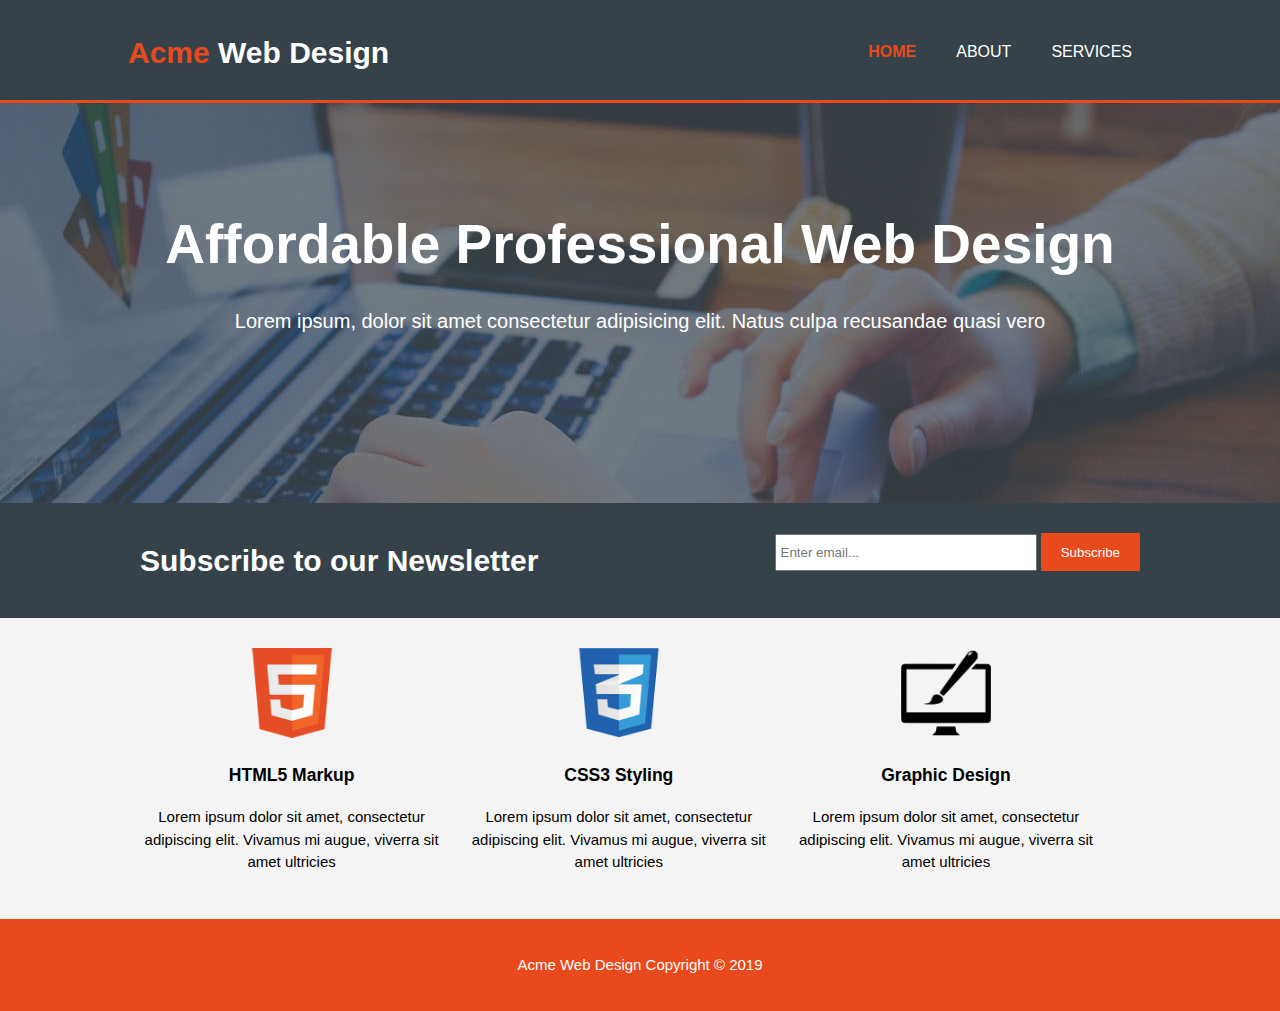
<file: index.html>
<!DOCTYPE html>
<html lang="en">
<head>
    <meta charset="UTF-8">
      <meta name="viewport" content="width-device-width">
      <meta name="description" content="Affordable and professional web design">
	  <meta name="keywords" content="web design, affordable web design, professional web design">
  	<meta name="author" content="Brad Traversy">
    <title>Acme Web Design | Welcome</title>
    <link rel="stylesheet" href="css/style.css">
</head>
<body>
    <header>
      <div class="container">
          <div id="branding">
              <h1><span class="highlight">Acme</span> Web Design</h1>
          </div>
          <nav>
              <ul>
                  <li class="current"><a href="index.html">Home</a></li>
                  <li><a href="about.html">About</a></li>
                  <li><a href="services.html">Services</a></li>
              </ul>
          </nav>
      </div>
    </header>

    <section id="showcase">
        <div class="container">
            <h1>Affordable Professional Web Design</h1>
            <p>Lorem ipsum, dolor sit amet consectetur adipisicing elit. Natus culpa recusandae quasi vero </p>
        </div>
    </section>

    <section id="newsletter">
        <div class="container">
            <h1>Subscribe to our Newsletter</h1>
            <form >
                <input type="email" placeholder="Enter email..."> 
                <button type="submit" class="button_1">Subscribe</button>
            </form>
        </div>
    </section>

    <section id="boxes">
        <div class="container">
            <div class="box">
                <img src="./img/logo_html.png" >
                <h3>HTML5 Markup</h3>
                <p>Lorem ipsum dolor sit amet, consectetur adipiscing elit. Vivamus mi augue, viverra sit amet ultricies</p>

            </div>
            <div class="box">
                <img src="./img/logo_css.png" >
                    <h3>CSS3 Styling</h3>
                    <p>Lorem ipsum dolor sit amet, consectetur adipiscing elit. Vivamus mi augue, viverra sit amet ultricies</p>
                    
                </div>
                <div class="box">
                    <img src="./img/logo_brush.png">
                        <h3>Graphic Design</h3>
                        <p>Lorem ipsum dolor sit amet, consectetur adipiscing elit. Vivamus mi augue, viverra sit amet ultricies</p>
                        
                    </div>
        </div>
    </section>

    <footer>
        <p>Acme Web Design Copyright &copy; 2019</p>
    </footer>
    
</body>
</html>
</file>
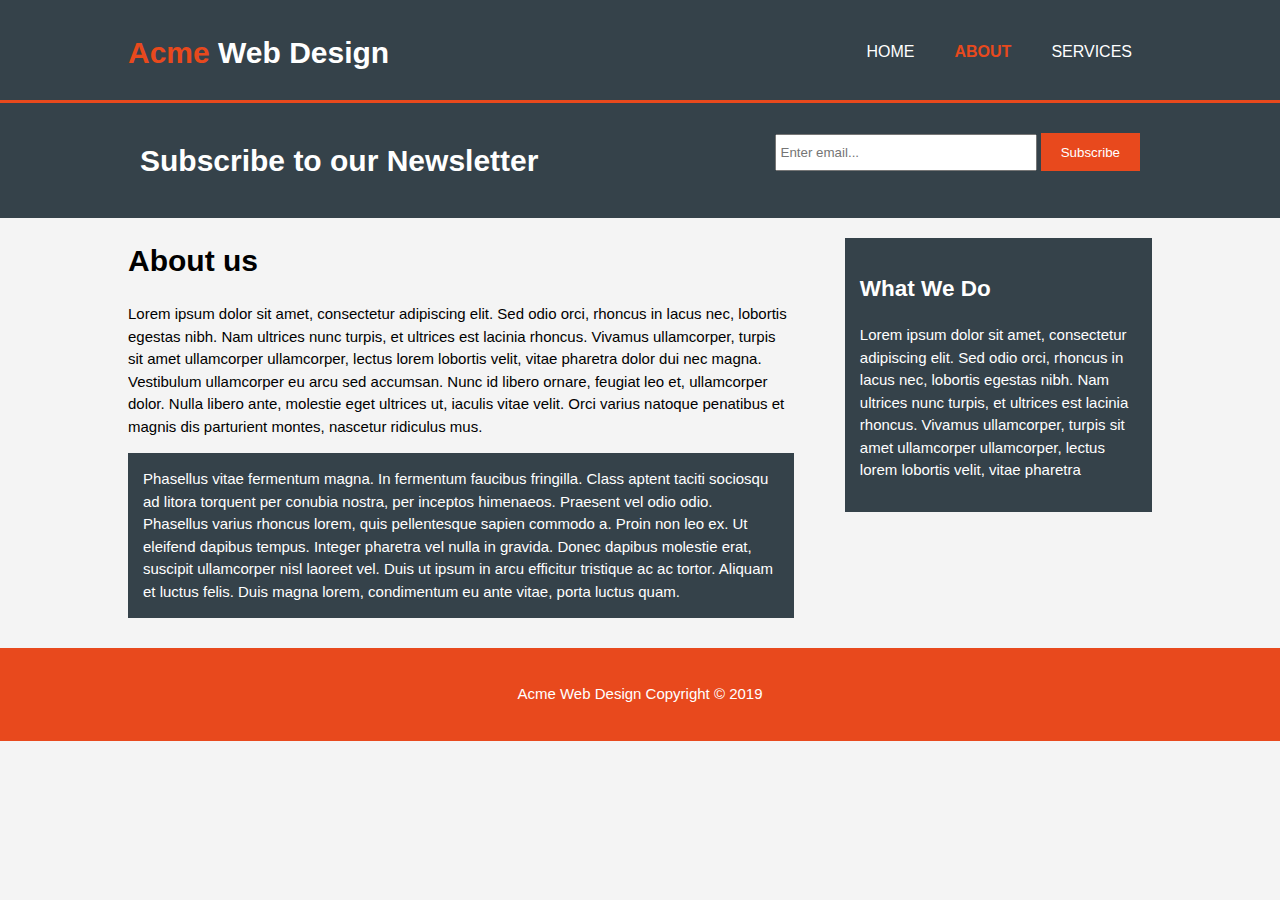
<file: about.html>
<!DOCTYPE html>
<html lang="en">
<head>
    <meta charset="UTF-8">
      <meta name="viewport" content="width-device-width">
      <meta name="description" content="Affordable and professional web design">
	  <meta name="keywords" content="web design, affordable web design, professional web design">
  	<meta name="author" content="Brad Traversy">
    <title>Acme Web Design | About us</title>
    <link rel="stylesheet" href="css/style.css">
</head>
<body>
    <header>
      <div class="container">
          <div id="branding">
              <h1><span class="highlight">Acme</span> Web Design</h1>
          </div>
          <nav>
              <ul>
                  <li ><a href="index.html">Home</a></li>
                  <li class="current"><a href="about.html">About</a></li>
                  <li><a href="services.html">Services</a></li>
              </ul>
          </nav>
      </div>
    </header>

   

    <section id="newsletter">
        <div class="container">
            <h1>Subscribe to our Newsletter</h1>
            <form >
                <input type="email" placeholder="Enter email..."> 
                <button type="submit" class="button_1">Subscribe</button>
            </form>
        </div>
    </section>

    <section id="main">
        <div class="container">
            <article id="main-col">
                <h1 class="page-title">About us</h1>
                <p>
                        Lorem ipsum dolor sit amet, consectetur adipiscing elit. Sed odio orci, rhoncus in lacus nec, lobortis egestas nibh. Nam ultrices nunc turpis, et ultrices est lacinia rhoncus. Vivamus ullamcorper, turpis sit amet ullamcorper ullamcorper, lectus lorem lobortis velit, vitae pharetra dolor dui nec magna. Vestibulum ullamcorper eu arcu sed accumsan. Nunc id libero ornare, feugiat leo et, ullamcorper dolor. Nulla libero ante, molestie eget ultrices ut, iaculis vitae velit. Orci varius natoque penatibus et magnis dis parturient montes, nascetur ridiculus mus.
                </p>
                <p class="dark">
                        Phasellus vitae fermentum magna. In fermentum faucibus fringilla. Class aptent taciti sociosqu ad litora torquent per conubia nostra, per inceptos himenaeos. Praesent vel odio odio. Phasellus varius rhoncus lorem, quis pellentesque sapien commodo a. Proin non leo ex. Ut eleifend dapibus tempus. Integer pharetra vel nulla in gravida. Donec dapibus molestie erat, suscipit ullamcorper nisl laoreet vel. Duis ut ipsum in arcu efficitur tristique ac ac tortor. Aliquam et luctus felis. Duis magna lorem, condimentum eu ante vitae, porta luctus quam.
                </p>
            </article>

            <aside id="sidebar">
                <div class="dark">
                  <h2>What We Do</h2>
                  <p>
                        Lorem ipsum dolor sit amet, consectetur adipiscing elit. Sed odio orci, rhoncus in lacus nec, lobortis egestas nibh. Nam ultrices nunc turpis, et ultrices est lacinia rhoncus. Vivamus ullamcorper, turpis sit amet ullamcorper ullamcorper, lectus lorem lobortis velit, vitae pharetra 
                  </p>
                </div>

            </aside>
        </div>
    </section>

    <footer>
        <p>Acme Web Design Copyright &copy; 2019</p>
    </footer>
    
</body>
</html>
</file>
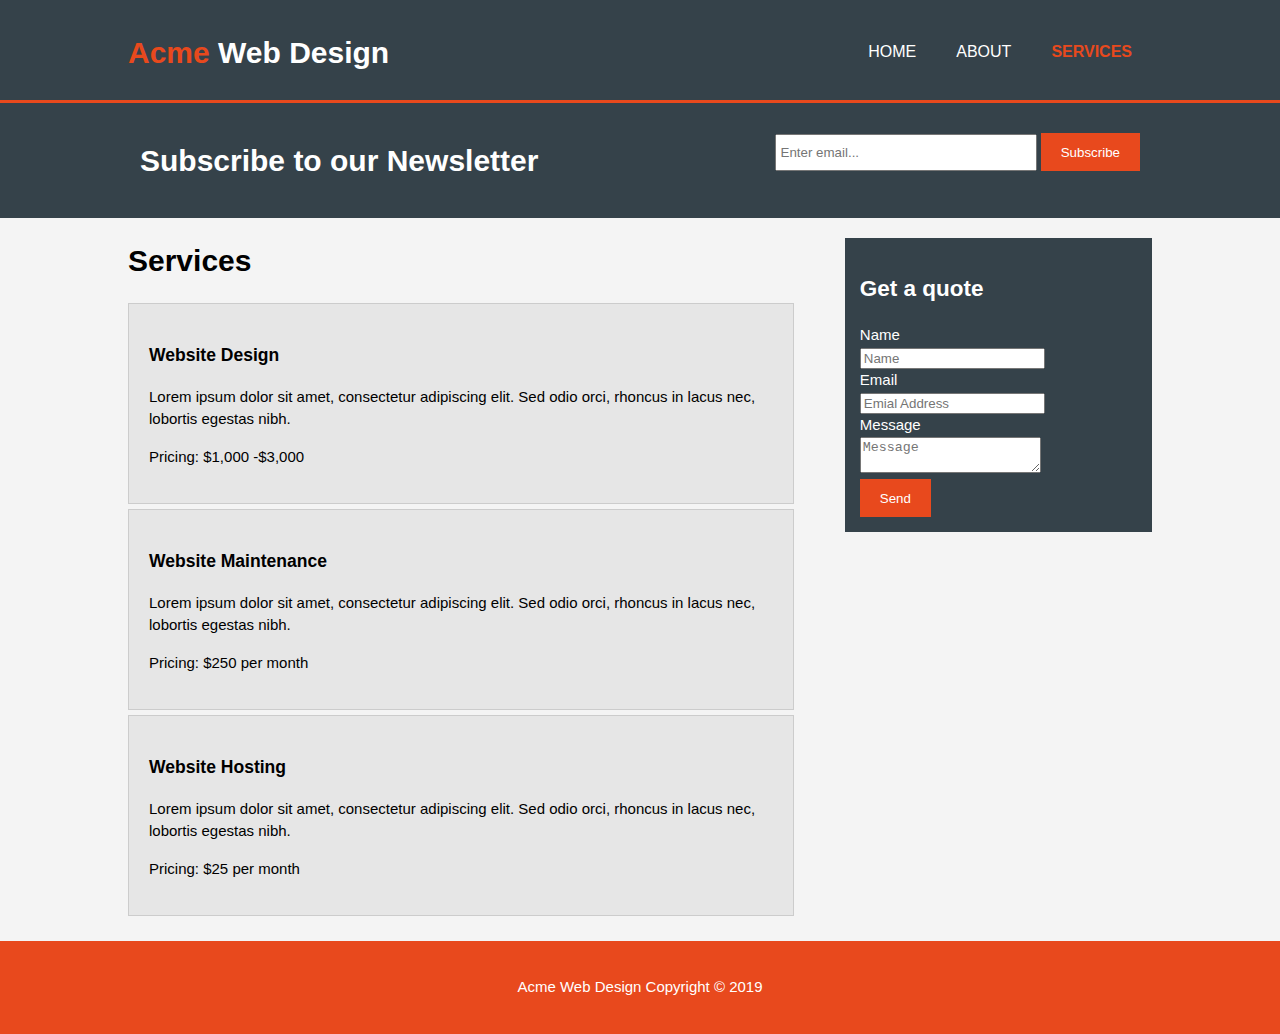
<file: services.html>
<!DOCTYPE html>
<html lang="en">
<head>
    <meta charset="UTF-8">
      <meta name="viewport" content="width-device-width">
      <meta name="description" content="Affordable and professional web design">
	  <meta name="keywords" content="web design, affordable web design, professional web design">
  	<meta name="author" content="Brad Traversy">
    <title>Acme Web Design | Services</title>
    <link rel="stylesheet" href="css/style.css">
</head>
<body>
    <header>
      <div class="container">
          <div id="branding">
              <h1><span class="highlight">Acme</span> Web Design</h1>
          </div>
          <nav>
              <ul>
                  <li ><a href="index.html">Home</a></li>
                  <li ><a href="about.html">About</a></li>
                  <li class="current"><a href="services.html">Services</a></li>
              </ul>
          </nav>
      </div>
    </header>

   

    <section id="newsletter">
        <div class="container">
            <h1>Subscribe to our Newsletter</h1>
            <form >
                <input type="email" placeholder="Enter email..."> 
                <button type="submit" class="button_1">Subscribe</button>
            </form>
        </div>
    </section>

    <section id="main">
        <div class="container">
            <article id="main-col">
                <h1 class="page-title">Services</h1>
                <ul id="services">
                    <li>
                        <h3>Website Design</h3>
                        <p>Lorem ipsum dolor sit amet, consectetur adipiscing elit. Sed odio orci, rhoncus in lacus nec, lobortis egestas nibh.</p>
                        <p>Pricing: $1,000 -$3,000</p>
                    </li>

                    <li>
                            <h3>Website Maintenance</h3>
                            <p>Lorem ipsum dolor sit amet, consectetur adipiscing elit. Sed odio orci, rhoncus in lacus nec, lobortis egestas nibh.</p>
                            <p>Pricing: $250 per month</p>
                        </li>

                        <li>
                                <h3>Website Hosting</h3>
                                <p>Lorem ipsum dolor sit amet, consectetur adipiscing elit. Sed odio orci, rhoncus in lacus nec, lobortis egestas nibh.</p>
                                <p>Pricing: $25 per month</p>
                            </li>
                </ul>
            </article>

            <aside id="sidebar">
                <div class="dark">
                  <h2>Get a quote</h2>
                  <form class="quote">
                        <div>
                            <label>Name</label><br>
                            <input type="text" placeholder="Name">
                        </div>
                        <div>
                            <label>Email</label><br>
                            <input type="email" placeholder="Emial Address">
                        </div>
                        <div>
                            <label>Message</label><br>
                            <textarea placeholder="Message"></textarea>
                        </div>
                        <button class="button_1" type="submit">Send</button>
                  </form>
                </div>

            </aside>
        </div>
    </section>

    <footer>
        <p>Acme Web Design Copyright &copy; 2019</p>
    </footer>
    
</body>
</html>
</file>
<file: css/style.css>
body {
    font: 15px/1.5 Arial, Helvetica,sans-serif;
    padding: 0;
    margin: 0;
    background-color: #f4f4f4;
}
/* Global */
.container {
    width:80%;
    margin: auto;
    overflow: hidden;
}

ul {
    margin: 0;
    padding: 0;
}

.button_1 {
    height: 38px;
    background: #e8491d;
    border : 0;
    padding-left: 20px;
    padding-right: 20px;
    color: #ffffff;
}

.dark {
    padding: 15px;
background: #35424a;
color: #ffffff;
margin-top: 10px;
margin-bottom: 10px;
}

/* Boxes */
#boxes {
    margin-top: 20px;
}

#boxes .box {
    float: left;
    text-align: center;
    width: 30%;
    padding: 10px;

}

#boxes .box img {
    width: 90px;
}

/* sidebar */ 
aside#sidebar {
    float: right;
    width: 30%;
    margin-top: 10px;
}

aside#sidebar .quote input , aside#sidebar .quote textarea {
    width: 90%
    paddin
    5px;
}

/*  main-col */
article#main-col {
    float: left;
    width: 65%;
}

/* Header */

header {
    background: #35424a;
    color:  #ffffff;
    padding-top: 30px;
    min-height: 70px;
    border-bottom: #e8491d 3px solid;
} 

header a {
    color: #ffffff;
    text-decoration: none;
    text-transform: uppercase;
    font-size: 16px;
}


header li {
    float: left;
    display: inline;
    padding: 0 20px 0 20px;
}

header #branding{
     float: left;

}

header #branding h1 {
    margin: 0;

}

header nav {
    float: right;
    margin-top: 10px;
}

header .highlight , header .current a{
      color : #e8491d;
      font-weight: bold;

}

header a:hover {
    color: #cccccc;
    font-weight: bold;
}

/* showcase */
#showcase {
    min-height: 400px;
    background: url('../img/showcase.jpg') no-repeat -400px; 
    text-align: center;
    color: #ffffff;
}

#showcase h1 {
    margin-top: 100px;
    font-size: 55px;
    margin-bottom: 10px;
}

#showcase p {
    font-size: 20px;
}

/* Newsletter */
#newsletter {
    padding: 15px;
    color: #ffffff;
    background: #35424a;
}

#newsletter h1 {
    float: left;
}

#newsletter form {
    float: right;
   margin-top: 15px;
}

#newsletter input[type="email"]{
    padding: 4px;
    height:25px;
    width: 250px;
}
/* services */
ul#services li{
    list-style: none;
    padding: 20px;
    border: #cccccc solid 1px;
    margin-bottom: 5px;
    background: #e6e6e6;
}

/* footer */ 
footer {
    padding: 20px;
    margin-top: 20px;
    color: #ffffff;
    background-color: #e8491d;
    text-align: center;
}

/*  media queries */ 
@media(max-width: 760px) {
    header #branding ,
    header nav,
    header nav li, 
    #newsletter h1,
    #newsletter form, 
    #boxes .box,
    article#main-col, 
    aside#sidebar{
        float:none;
        text-align: center;
        width: 100%;

    }

    header {
        padding-bottom: 20px;
    }
    #showcase h1 {
        margin-top: 40px;
    }

    #newsletter button , .quote button{
        display: block;
        width: 100%;
    }
    #newsletter form input[type="email"], .quote input, .quote textarea {
        width: 100%;
        margin-bottom: 5px;
    }
}
</file>
